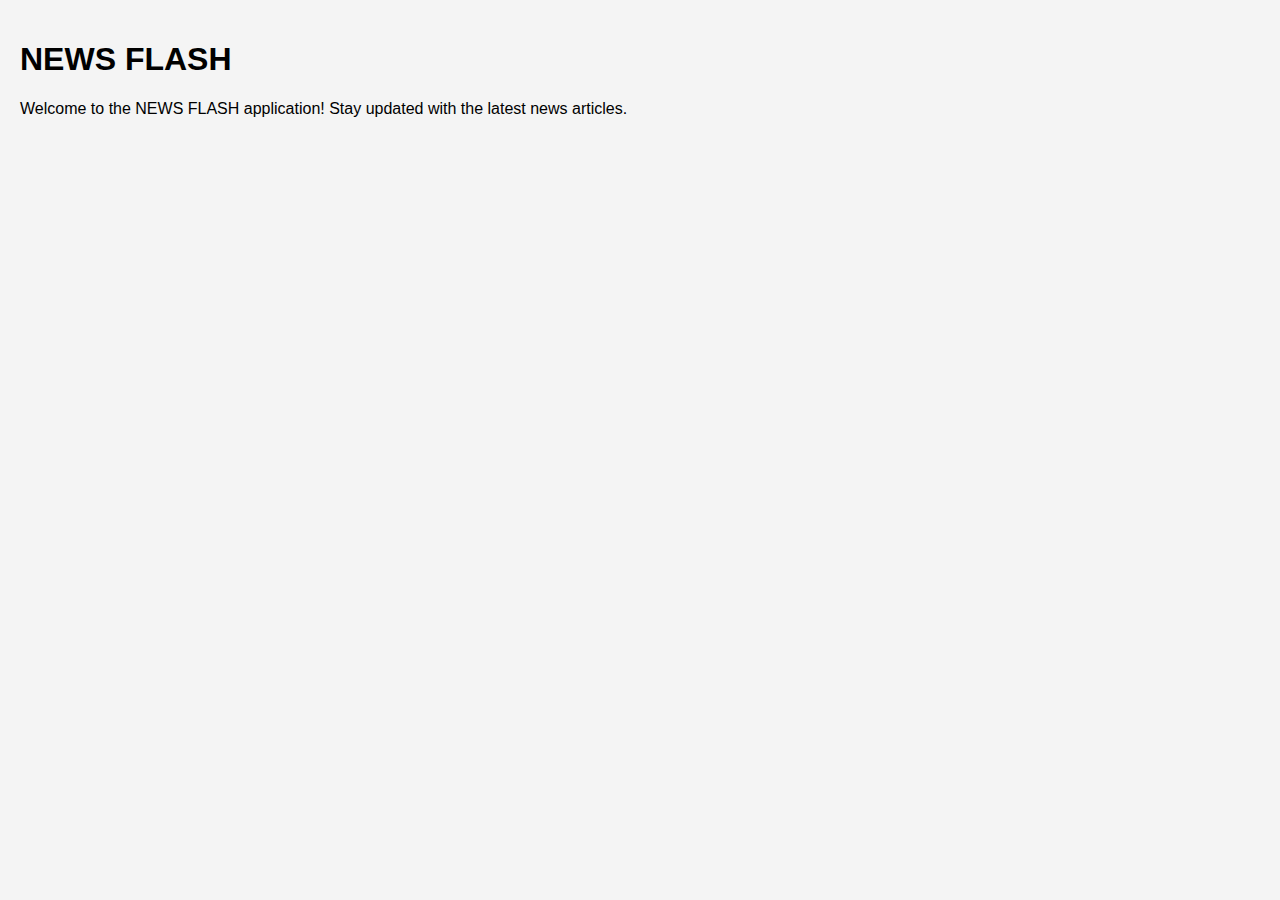
<file: index.html>
<!DOCTYPE html>
<html lang="en">
<head>
    <meta charset="UTF-8">
    <meta name="viewport" content="width=device-width, initial-scale=1.0">
    <title>NEWS FLASH</title>
    <link rel="stylesheet" href="style.css">
</head>
<body>
    <scriptsript src="index.js"></script>
    <h1>NEWS FLASH</h1>
    <p>Welcome to the NEWS FLASH application! Stay updated with the latest news articles.</p>
</body>
</html>
</file>
<file: style.css>
body{
    font-family: Arial, sans-serif;
    background-color: #f4f4f4;
    margin: 0;
    padding: 20px;  
}
</file>
